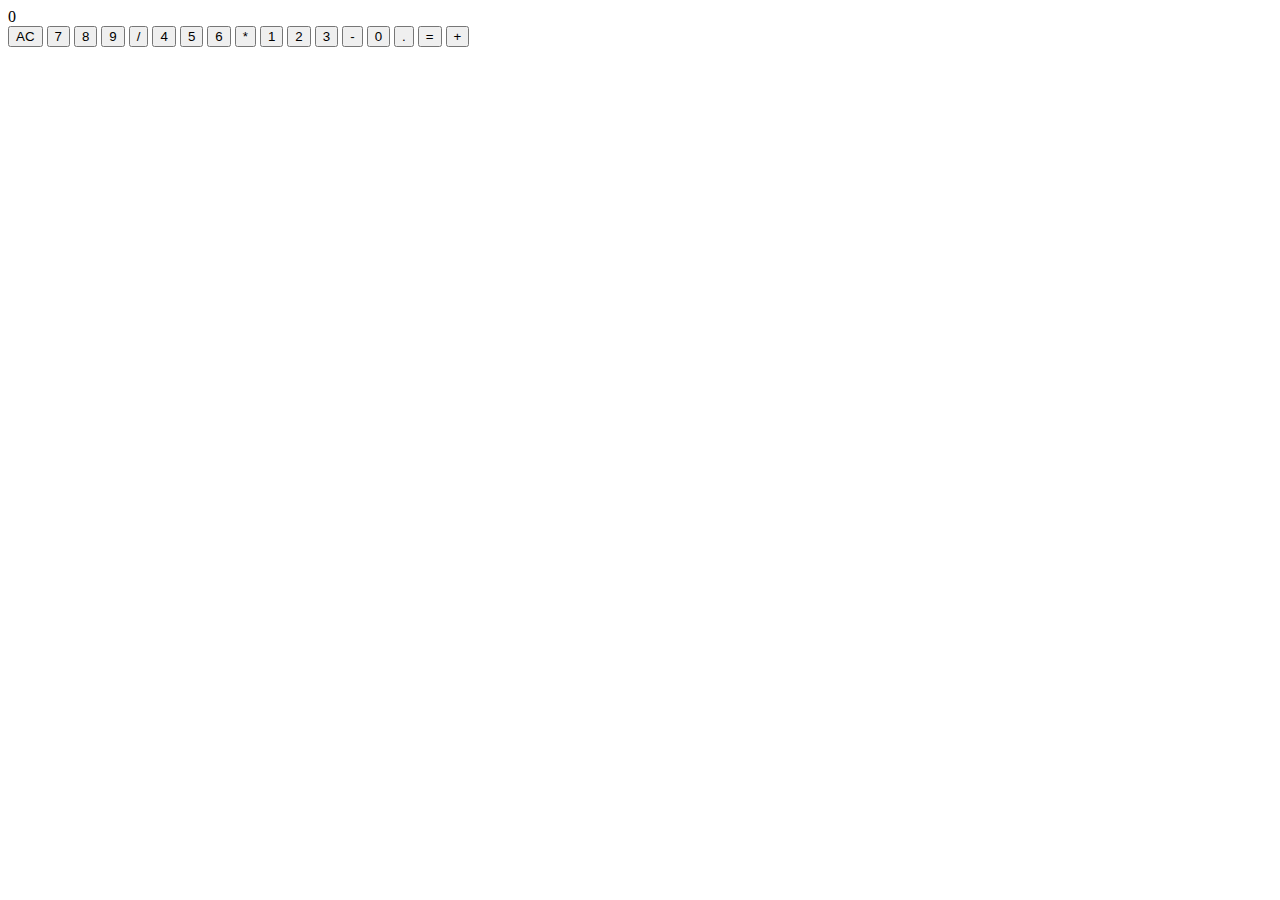
<file: Task 3__Calculator/index.html>
<!DOCTYPE html>
<html lang="en">
	<head>
		<meta charset="UTF-8" />
		<meta name="viewport" content="width=device-width, initial-scale=1.0" />
		<meta http-equiv="X-UA-Compatible" content="ie=edge" />
		<title>Calculator.com</title>
		<link
			href="https://fonts.googleapis.com/css?family=Open+Sans"
			rel="stylesheet"
		/>
		<link
			href="https://fonts.googleapis.com/css?family=Oxygen+Mono"
			rel="stylesheet"
		/>
		<link rel="stylesheet" href="C:\Users\akash\OneDrive\Desktop\Task 3__Calculator\style.css" />
		<link rel="icon" type="image/png" href="C:\Users\akash\OneDrive\Desktop\Task 3__Calculator\img\logo.png" />
	</head>
	<body>
		<div id="calculator">
			<div id="result">0</div>
			<button onclick="cls();">AC</button>
			<button onclick="num(this.innerHTML);">7</button>
			<button onclick="num(this.innerHTML);">8</button>
			<button onclick="num(this.innerHTML);">9</button>
			<button onclick="calc(this.innerHTML);">/</button>
			<button onclick="num(this.innerHTML);">4</button>
			<button onclick="num(this.innerHTML);">5</button>
			<button onclick="num(this.innerHTML);">6</button>
			<button onclick="calc(this.innerHTML);">*</button>
			<button onclick="num(this.innerHTML);">1</button>
			<button onclick="num(this.innerHTML);">2</button>
			<button onclick="num(this.innerHTML);">3</button>
			<button onclick="calc(this.innerHTML);">-</button>
			<button onclick="num(this.innerHTML);">0</button>
			<button onclick="num(this.innerHTML);">.</button>
			<button onclick="total();">=</button>
			<button onclick="calc(this.innerHTML);">+</button>
			<div id="smallResult"></div>
		</div>
		<script src="C:\Users\akash\OneDrive\Desktop\Task 3__Calculator\main.js"></script>
	</body>
</html>
</file>
